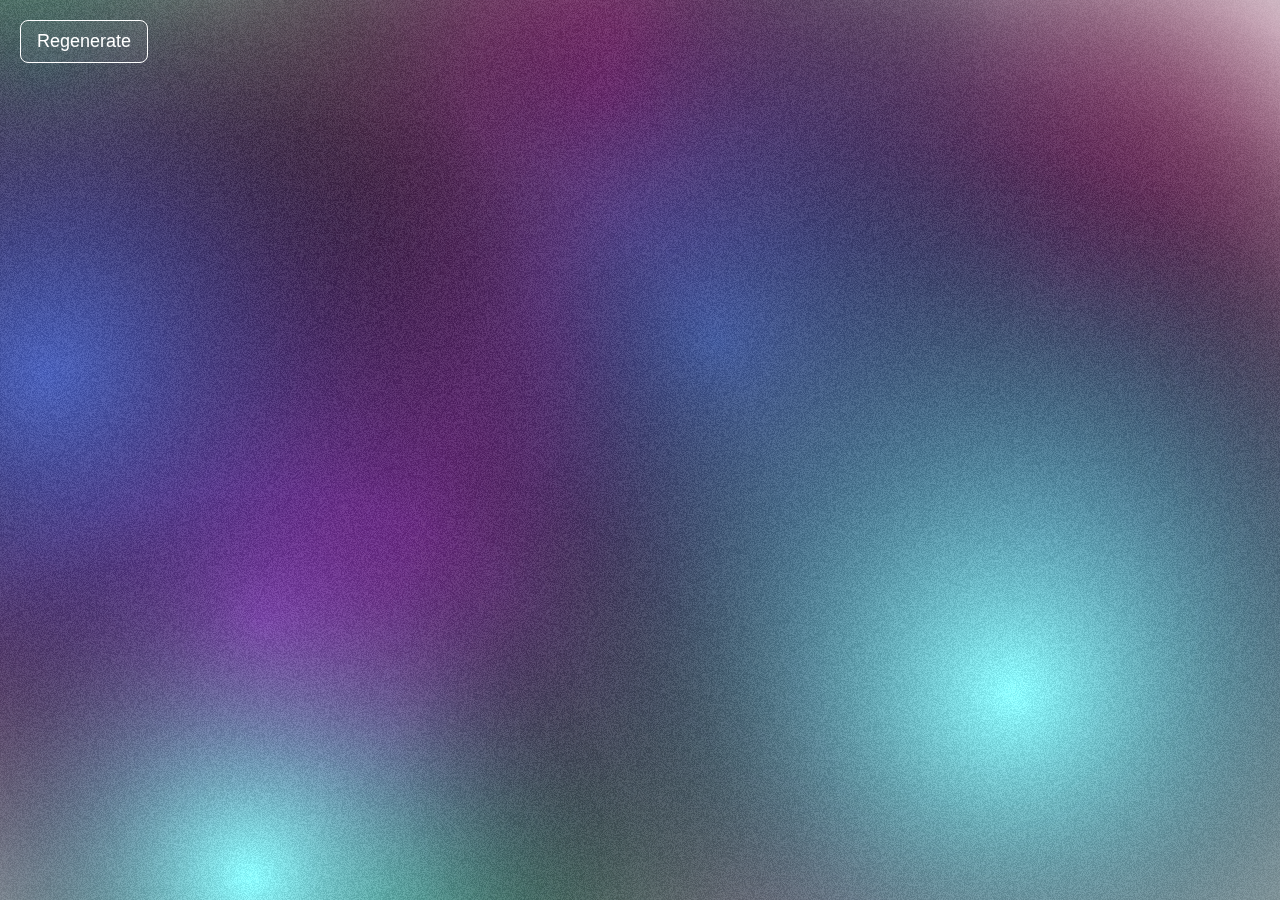
<file: index.html>
<!DOCTYPE html>
<html lang="en">
<head>
  <meta charset="UTF-8" />
  <title>Random Colorful Grain Gradient</title>
  <link rel="stylesheet" href="style.css" />
</head>
<body>
  <button id="regenButton">Regenerate</button>
  <canvas id="gradientCanvas"></canvas>

  <script src="skript.js"></script>
</body>
</html>
</file>
<file: style.css>
body {
    margin: 0;
    background: #fff;
    overflow: hidden;
  }
  
  canvas {
    display: block;
  }
  
  #regenButton {
    position: absolute;
    top: 20px;
    left: 20px;
    padding: 10px 16px;
    font-family: sans-serif;
    font-size: 18px;
    color: white;
    background: rgba(255, 255, 255, 0.05);
    border: 1px solid white;
    border-radius: 8px;
    cursor: pointer;
    z-index: 10;
    transition: background 0.2s ease;
  }
  
  #regenButton:hover {
    background: rgba(255, 255, 255, 0.25);
  }
</file>
